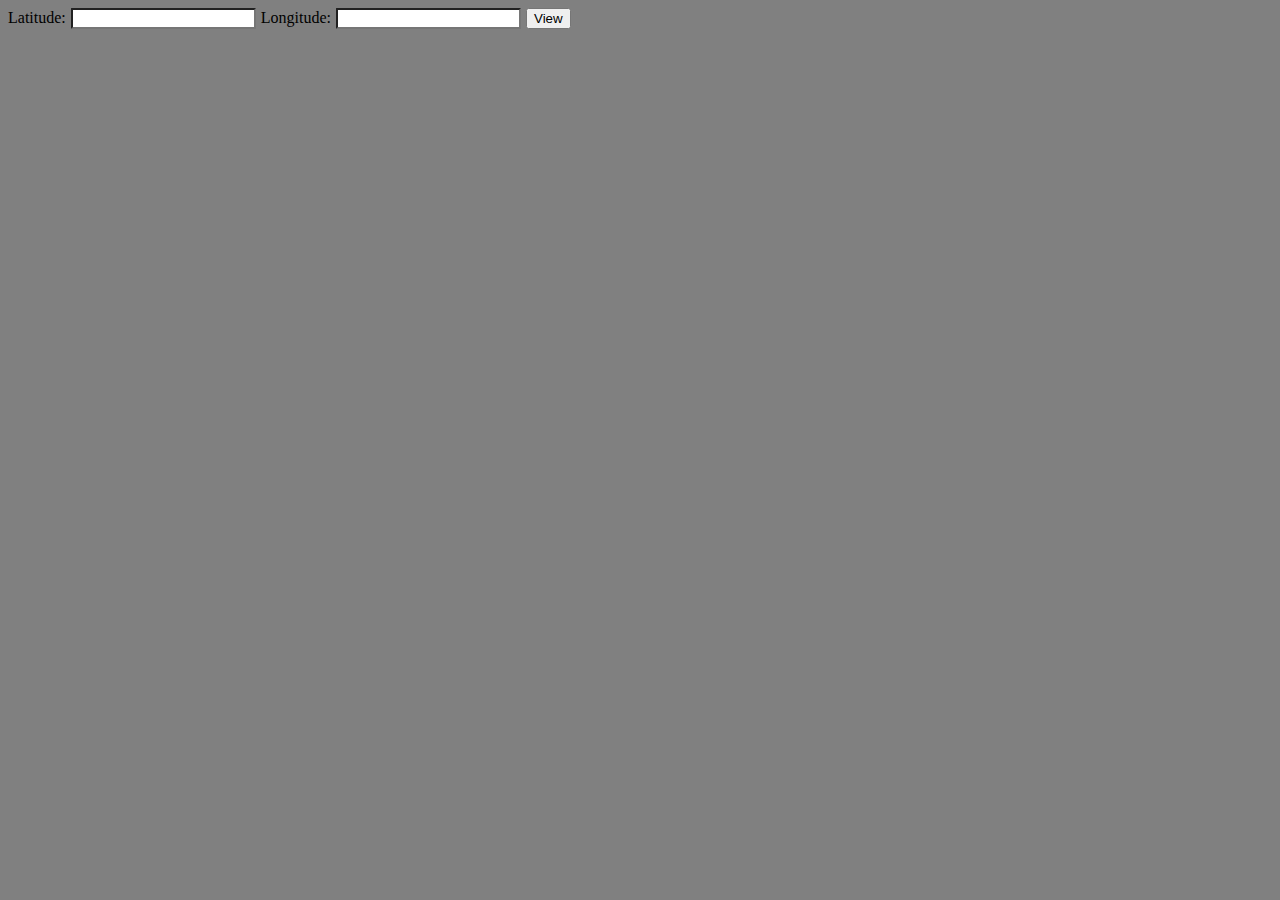
<file: static/mapmain.html>
<!DOCTYPE html>
<html>
<head>
<link href='https://api.tiles.mapbox.com/mapbox.js/v2.2.4/mapbox.css' rel='stylesheet' />
<link href='map.css' rel='stylesheet' />
<script src="https://ajax.googleapis.com/ajax/libs/jquery/1.12.0/jquery.min.js"></script>
<script src='https://api.tiles.mapbox.com/mapbox.js/v2.2.4/mapbox.js'></script>
<script src='map.js'></script>
</head>
<body>

<div class='actionBar'><span>Latitude:</span><input id='lat'></input><span>Longitude:</span><input id='long'></input><button id='changeView'>View</button></div>
<div id='map' class='map'></div>

<script>
$(document).ready(function() {
	populateMap();
});
</script>


</body>
</html>
</file>
<file: static/map.css>
.actionBar {
    position: absolute;
    margin-left: auto;
    margin-right: auto;
    width: 100%;
    height: 50px;
}
.signature {
    width: 100%;
    top: 40px;
    height: 100%;
    position: fixed;
}
.map {
    width: 100%;
    top: 70px;
    height: 100%;
    position: fixed;
}
body {
	background: grey;
}
span, input {
	margin-right: 5px;
}
input {
	border-radius: 1px;
}
.leaflet-popup-content .popup img {
	max-width: 100%;
	max-height: 100%;
	overflow: hidden;
}
</file>
